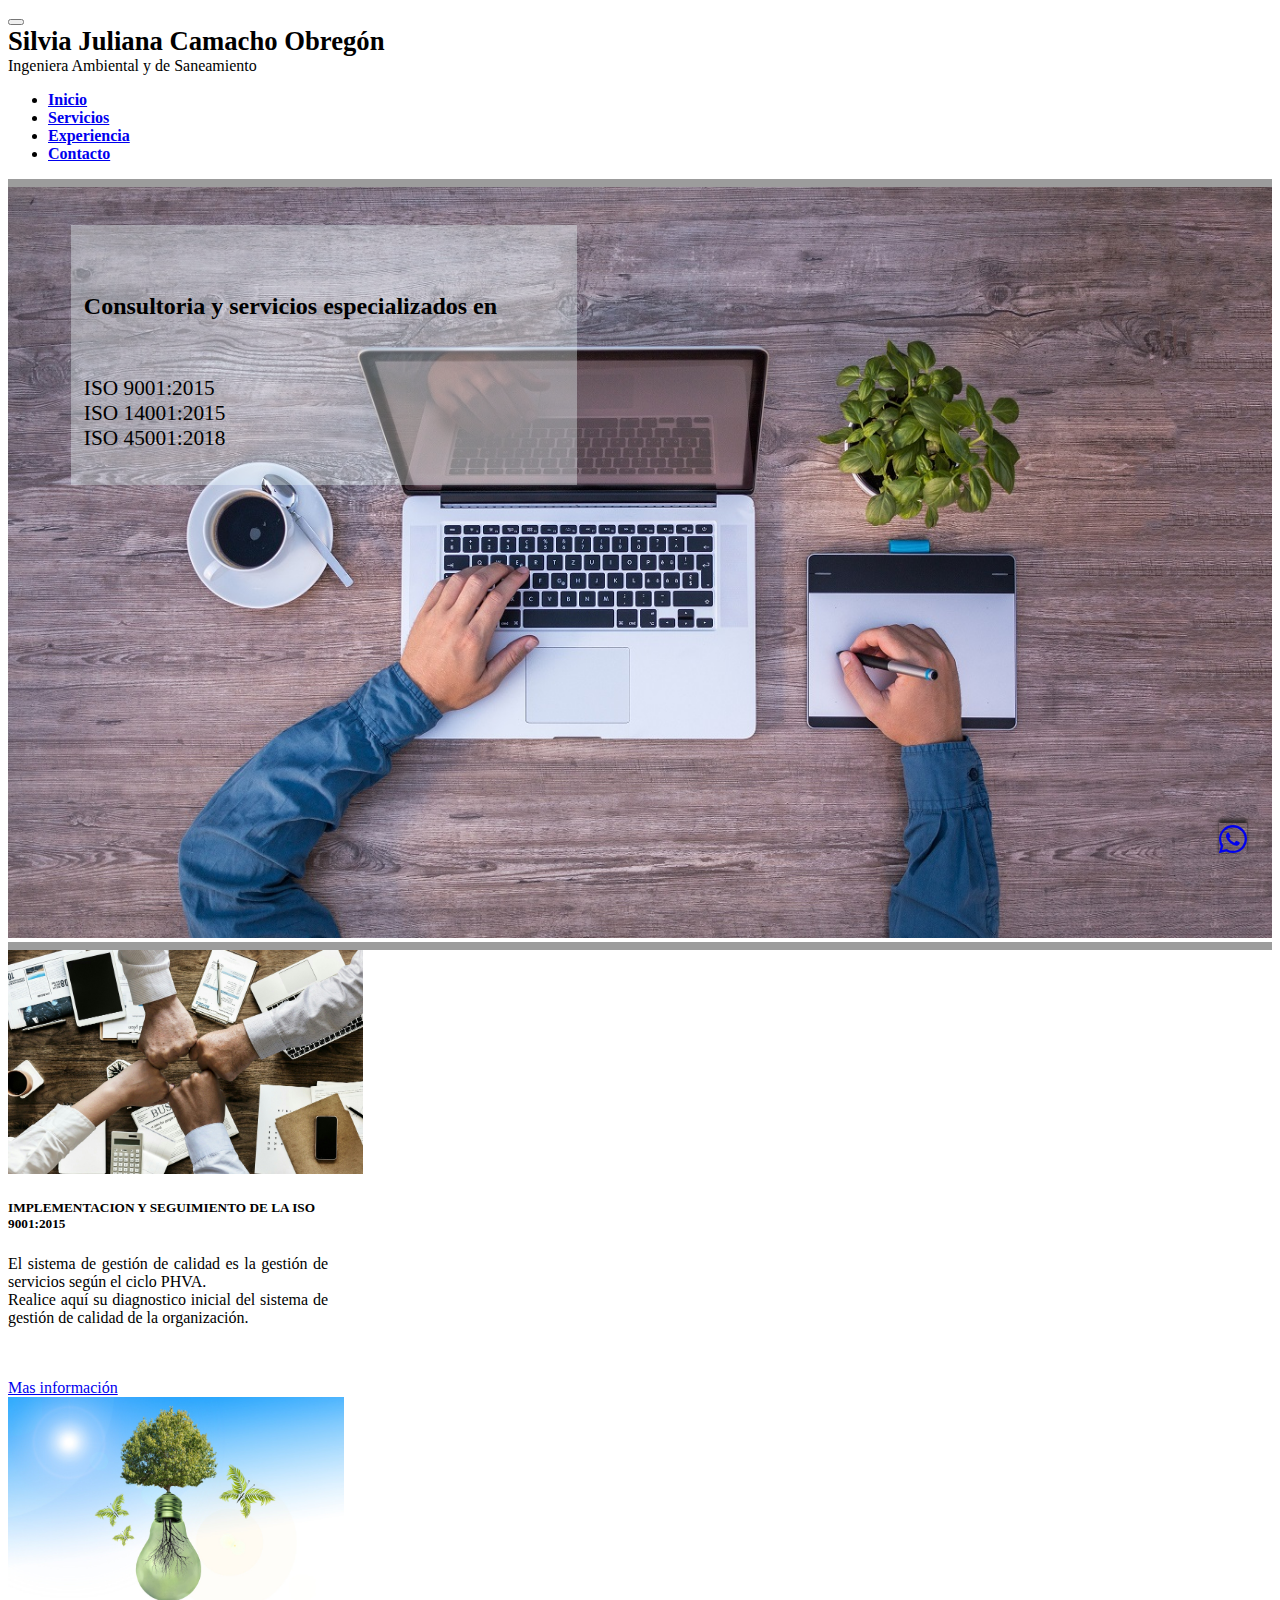
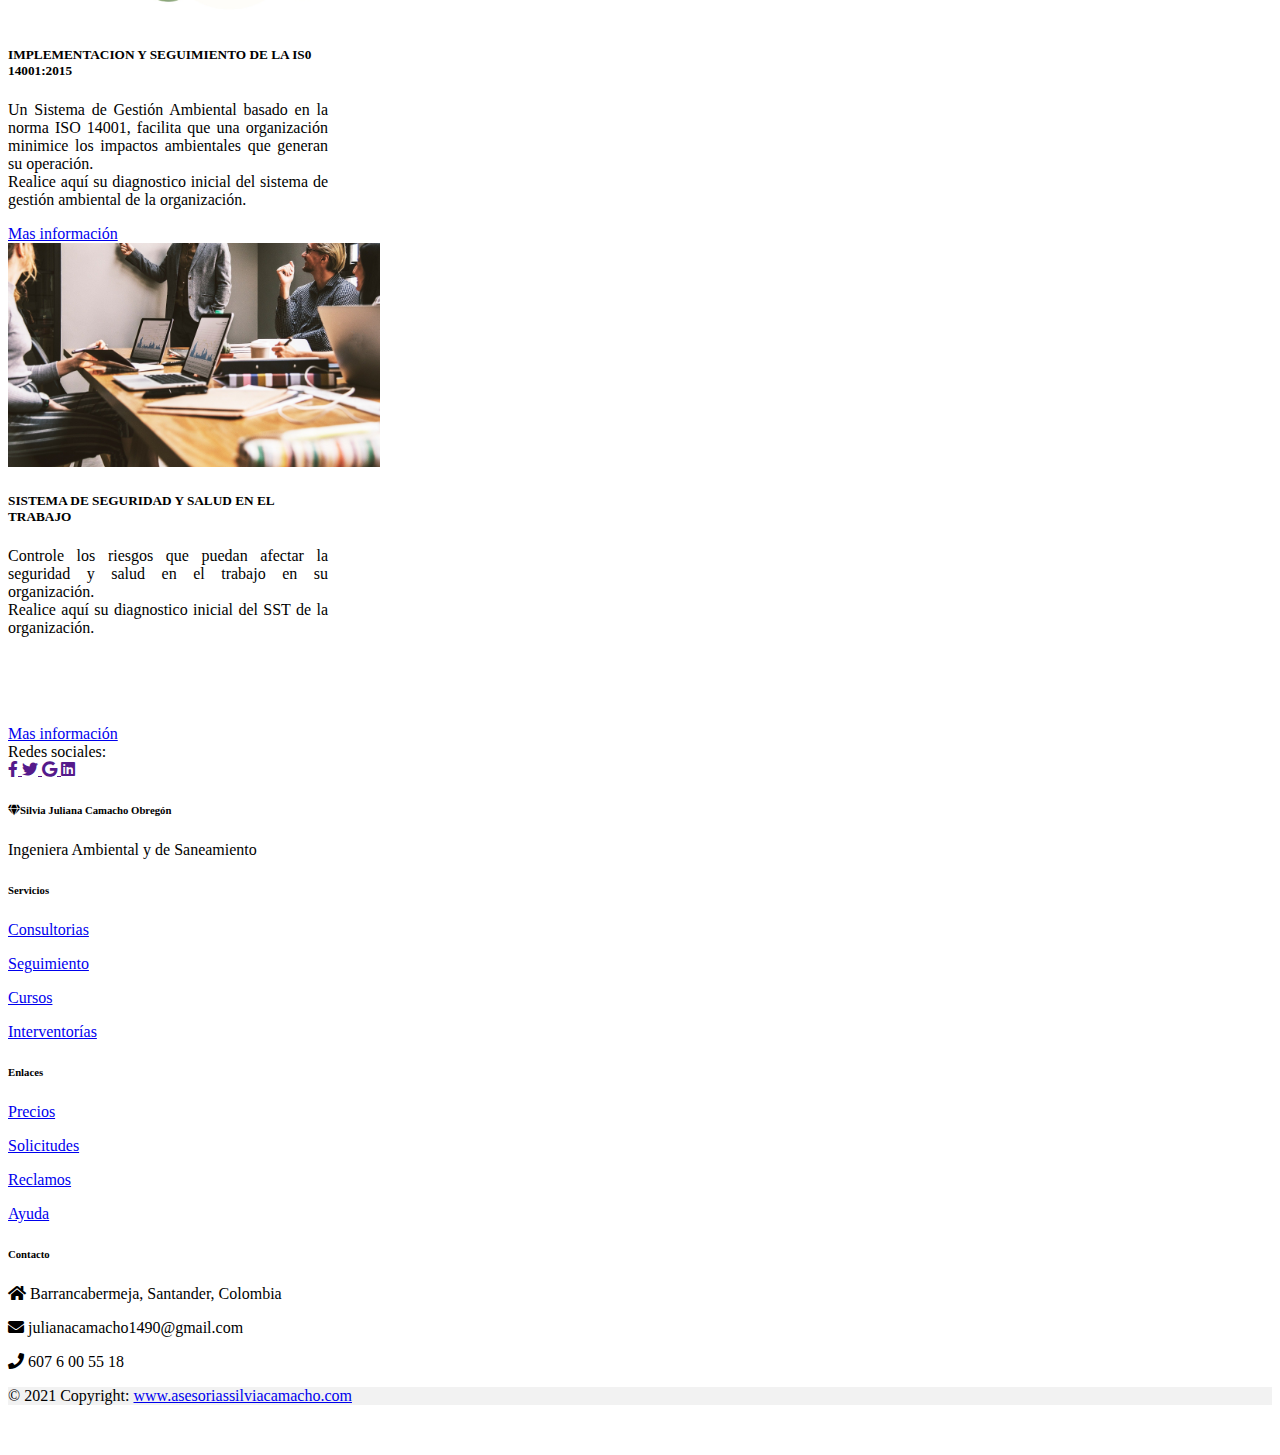
<file: index.html>
<!doctype html>
<html lang="es">
  <head>
    <!-- Required meta tags -->
    <meta charset="utf-8">
    <meta name="viewport" content="width=device-width, initial-scale=1">
    <title>Silvia Juliana Camacho Obregón</title>

    <!-- Bootstrap CSS -->
    <link href="https://cdn.jsdelivr.net/npm/bootstrap@5.1.3/dist/css/bootstrap.min.css" rel="stylesheet" integrity="sha384-1BmE4kWBq78iYhFldvKuhfTAU6auU8tT94WrHftjDbrCEXSU1oBoqyl2QvZ6jIW3" crossorigin="anonymous">


    <link rel="stylesheet" href="css/index.css">
    <link href="fontawesome-free-5.15.4-web/css/all.css" rel="stylesheet">
  </head>
  <body>
    <!------------------------------------------------------------------------->
    <!------------------------------------------------------------------------->
    <!------------------------------  NAV BAR  -------------------------------->
    <!------------------------------------------------------------------------->
    <!------------------------------------------------------------------------->

    <nav class="main_nav navbar navbar-expand-lg navbar-light mb-3">
      <div class="container-fluid">
        <button class="navbar-toggler my-3 ml-5" type="button" data-bs-toggle="collapse" data-bs-target="#navbarSupportedContent" aria-controls="navbarSupportedContent" aria-expanded="false" aria-label="Toggle navigation">
          <span class="navbar-toggler-icon"></span>
        </button>
        <div class="nav_name">
          <span class="span_name">Silvia Juliana Camacho Obregón</span>
          <br>
          <span class="span_job">Ingeniera Ambiental y de Saneamiento</span>
        </div>
        <div class="collapse me-auto navbar-collapse justify-content-end" id="navbarSupportedContent">
          <ul class="navbar-nav mb-2 mb-lg-0">
            <li class="nav-item">
              <a class="nav-link  active" href="#">Inicio</a>
            </li>
            <li class="nav-item">
              <a class="nav-link" href="views/services.html">Servicios</a>
            </li>
            <li class="nav-item">
              <a class="nav-link" href="views/profile.html">Experiencia</a>
            </li>
            <li class="nav-item">
              <a class="nav-link" href="views/contact.html">Contacto</a>
            </li>
          </ul>
        </div>
      </div>
    </nav>

    <!------------------------------------------------------------------------->
    <!------------------------------------------------------------------------->
    <!--------------------------- END NAV BAR  -------------------------------->
    <!------------------------------------------------------------------------->
    <!------------------------------------------------------------------------->

    <div class="bar_1"></div>

    <!------------------------------------------------------------------------->
    <!------------------------------------------------------------------------->
    <!-----------------------------  MAIN CARD  ------------------------------->
    <!------------------------------------------------------------------------->
    <!------------------------------------------------------------------------->


    <div class="div_image">
      <img src="img/13.jpg" alt="First slide">
      <div class="img_desc rounded">        
        <h6>
          Consultoria y servicios especializados en
        </h6>
        <p>
          ISO 9001:2015
          <br>
          ISO 14001:2015
          <br>
          ISO 45001:2018
       </p>
      </div>
  </div>


    <!------------------------------------------------------------------------->
    <!------------------------------------------------------------------------->
    <!---------------------------  END MAIN CARD ------------------------------>
    <!------------------------------------------------------------------------->
    <!------------------------------------------------------------------------->

    <div class="bar_1"></div>

    <!------------------------------------------------------------------------->
    <!------------------------------------------------------------------------->
    <!---------------------------------  CARDS  ------------------------------->
    <!------------------------------------------------------------------------->
    <!------------------------------------------------------------------------->

    <div class="container mt-5 mb-4 services-card">
        <div class="row">
          <div class="col d-flex justify-content-center">
            <div class="card_item card mb-4" style="width: 20rem;">
                <img src="img/4.jpg" class="card-img-top" alt="...">
                <div class="card-body">
                  <h5 class="card-title">IMPLEMENTACION Y SEGUIMIENTO DE LA ISO 9001:2015</h5>
                  <p class="card-text">
                    El sistema de gestión de calidad es la gestión de servicios según el ciclo PHVA.  
                    <br>
                    Realice aquí su diagnostico inicial del sistema de gestión de calidad de la organización.
                    <br>
                    <br>
                    <br>
                  </p>
                  <a href="views/services.html#content-1" class="btn btn-primary">Mas información</a>
                </div>
              </div>
          </div>
          <div class="col d-flex justify-content-center">
            <div class="card_item card mb-4" style="width: 20rem;">
                <img src="img/5.jpg" class="card-img-top" alt="...">
                <div class="card-body">
                  <h5 class="card-title">IMPLEMENTACION Y SEGUIMIENTO DE LA IS0 14001:2015  </h5>
                  <p class="card-text">
                    Un Sistema de Gestión Ambiental basado en la norma ISO 14001, facilita que una organización minimice los impactos ambientales que generan su operación.
                  <br>
                  Realice aquí su diagnostico inicial del sistema de gestión ambiental de la organización.
                  <br>
                  </p>
                  <a href="views/services.html#content-2" class="btn btn-primary">Mas información</a>
                </div>
              </div>
          </div>
          <div class="col d-flex justify-content-center">
            <div class="card_item card mb-4" style="width: 20rem;">
                <img src="img/2.jpg" class="card-img-top" alt="...">
                <div class="card-body">
                  <h5 class="card-title">SISTEMA DE SEGURIDAD Y SALUD EN EL TRABAJO</h5>
                  <p class="card-text">
                    Controle los riesgos que puedan afectar la seguridad y salud en el trabajo en su organización.
                  <br>
                  Realice aquí su diagnostico inicial del SST de la organización.
                  <br>
                  <br>
                  <br>
                  <br>
                  <br>
                  </p>
                  <a href="views/services.html#content-3" class="btn btn-primary">Mas información</a>
                </div>
              </div>
          </div>
        </div>
      </div>

    <!------------------------------------------------------------------------->
    <!------------------------------------------------------------------------->
    <!-----------------------------  END CARDS  ------------------------------->
    <!------------------------------------------------------------------------->
    <!------------------------------------------------------------------------->

    <!------------------------------------------------------------------------->
    <!------------------------------------------------------------------------->
    <!--------------------------------  FOOTER  ------------------------------->
    <!------------------------------------------------------------------------->
    <!------------------------------------------------------------------------->

    <!-- Footer -->
<footer class="text-center text-lg-start bg-light text-muted">
    <!-- Section: Social media -->
    <section
      class="d-flex justify-content-center justify-content-lg-between p-4 border-bottom"
    >
      <!-- Left -->
      <div class="me-5 d-none d-lg-block">
        <span>Redes sociales:</span>
      </div>
      <!-- Left -->
  
      <!-- Right -->
      <div>
        <a href="" class="me-4 text-reset">
          <i class="fab fa-facebook-f"></i>
        </a>
        <a href="" class="me-4 text-reset">
          <i class="fab fa-twitter"></i>
        </a>
        <a href="" class="me-4 text-reset">
          <i class="fab fa-google"></i>
        </a>
        <a href="" class="me-4 text-reset">
          <i class="fab fa-linkedin"></i>
        </a>
      </div>
      <!-- Right -->
    </section>
    <!-- Section: Social media -->
  
    <!-- Section: Links  -->
    <section class="">
      <div class="container text-center text-md-start mt-5">
        <!-- Grid row -->
        <div class="row mt-3">
          <!-- Grid column -->
          <div class="col-md-3 col-lg-4 col-xl-3 mx-auto mb-4">
            <!-- Content -->
            <h6 class="text-uppercase fw-bold mb-4">
              <i class="fas fa-gem me-3"></i>Silvia Juliana Camacho Obregón
            </h6>
            <p>
              Ingeniera Ambiental y de Saneamiento
            </p>
          </div>
          <!-- Grid column -->
  
          <!-- Grid column -->
          <div class="col-md-2 col-lg-2 col-xl-2 mx-auto mb-4">
            <!-- Links -->
            <h6 class="text-uppercase fw-bold mb-4">
              Servicios
            </h6>
            <p>
              <a href="#!" class="text-reset">Consultorias</a>
            </p>
            <p>
              <a href="#!" class="text-reset">Seguimiento</a>
            </p>
            <p>
              <a href="#!" class="text-reset">Cursos</a>
            </p>
            <p>
              <a href="#!" class="text-reset">Interventorías</a>
            </p>
          </div>
          <!-- Grid column -->
  
          <!-- Grid column -->
          <div class="col-md-3 col-lg-2 col-xl-2 mx-auto mb-4">
            <!-- Links -->
            <h6 class="text-uppercase fw-bold mb-4">
              Enlaces
            </h6>
            <p>
              <a href="#!" class="text-reset">Precios</a>
            </p>
            <p>
              <a href="#!" class="text-reset">Solicitudes</a>
            </p>
            <p>
              <a href="#!" class="text-reset">Reclamos</a>
            </p>
            <p>
              <a href="#!" class="text-reset">Ayuda</a>
            </p>
          </div>
          <!-- Grid column -->
  
          <!-- Grid column -->
          <div class="col-md-4 col-lg-3 col-xl-3 mx-auto mb-md-0 mb-4">
            <!-- Links -->
            <h6 class="text-uppercase fw-bold mb-4">
              Contacto
            </h6>
            <p><i class="fas fa-home me-3"></i> Barrancabermeja, Santander, Colombia</p>
            <p>
              <i class="fas fa-envelope me-3"></i>
              julianacamacho1490@gmail.com
            </p>
            <p><i class="fas fa-phone me-3"></i> 607 6 00 55 18</p>
          </div>
          <!-- Grid column -->
        </div>
        <!-- Grid row -->
      </div>
    </section>
    <!-- Section: Links  -->
  
    <!-- Copyright -->
    <div class="text-center p-4" style="background-color: rgba(0, 0, 0, 0.05);">
      © 2021 Copyright:
      <a class="text-reset fw-bold" href="https://mdbootstrap.com/">www.asesoriassilviacamacho.com</a>
    </div>
    <!-- Copyright -->
  </footer>
  <!-- Footer -->

    <!------------------------------------------------------------------------->
    <!------------------------------------------------------------------------->
    <!----------------------------- END FOOTER  ------------------------------->
    <!------------------------------------------------------------------------->
    <!------------------------------------------------------------------------->

    <!-- Optional JavaScript; choose one of the two! -->

    <!-- Option 1: Bootstrap Bundle with Popper -->
    <script src="https://cdn.jsdelivr.net/npm/bootstrap@5.1.3/dist/js/bootstrap.bundle.min.js" integrity="sha384-ka7Sk0Gln4gmtz2MlQnikT1wXgYsOg+OMhuP+IlRH9sENBO0LRn5q+8nbTov4+1p" crossorigin="anonymous"></script>

    <!-- Option 2: Separate Popper and Bootstrap JS -->
    <!--
    <script src="https://cdn.jsdelivr.net/npm/@popperjs/core@2.10.2/dist/umd/popper.min.js" integrity="sha384-7+zCNj/IqJ95wo16oMtfsKbZ9ccEh31eOz1HGyDuCQ6wgnyJNSYdrPa03rtR1zdB" crossorigin="anonymous"></script>
    <script src="https://cdn.jsdelivr.net/npm/bootstrap@5.1.3/dist/js/bootstrap.min.js" integrity="sha384-QJHtvGhmr9XOIpI6YVutG+2QOK9T+ZnN4kzFN1RtK3zEFEIsxhlmWl5/YESvpZ13" crossorigin="anonymous"></script>
    -->

    <div class="whatsapp">
      <a href="https://api.whatsapp.com/send?phone=573197208628" target="_blank" class="btn btn-success rounded-circle">
        <i class="fab fa-2x fa-whatsapp"></i>
      </a>
    </div>

  </body>
</html>
</file>
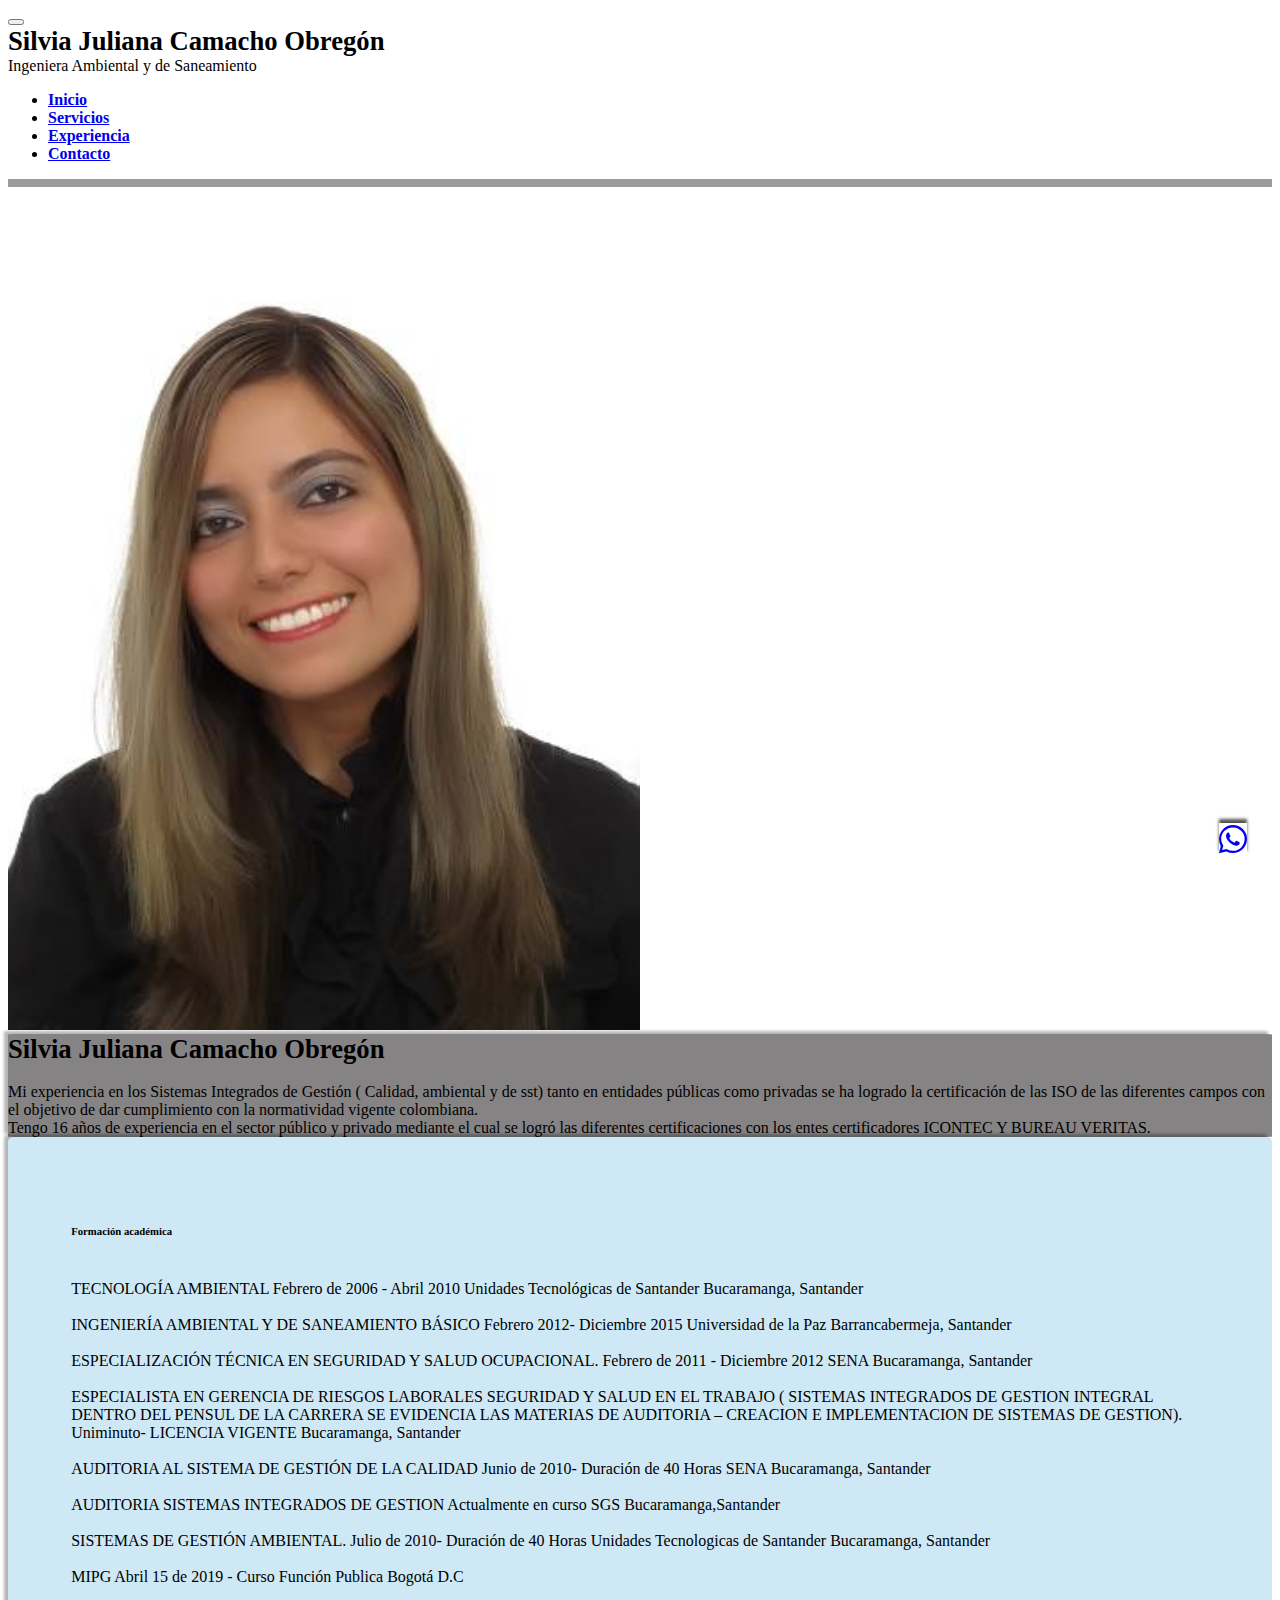
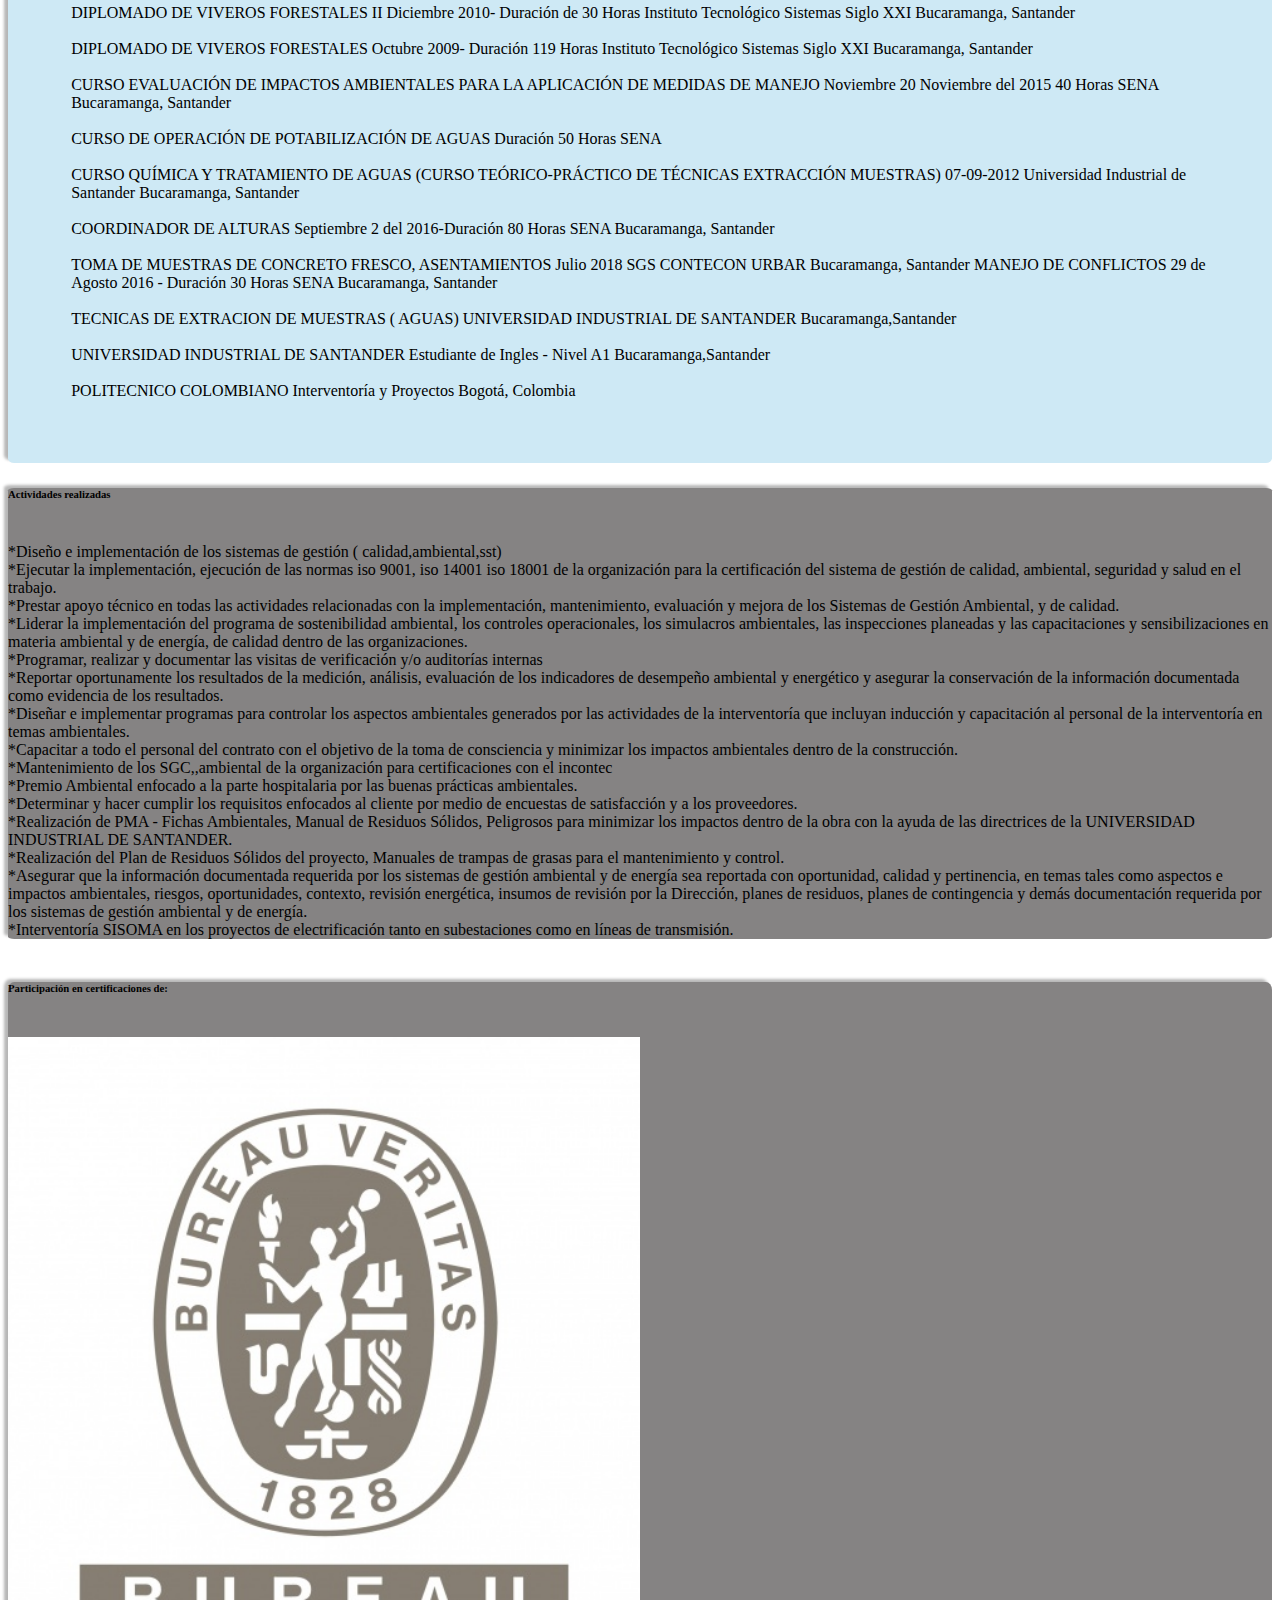
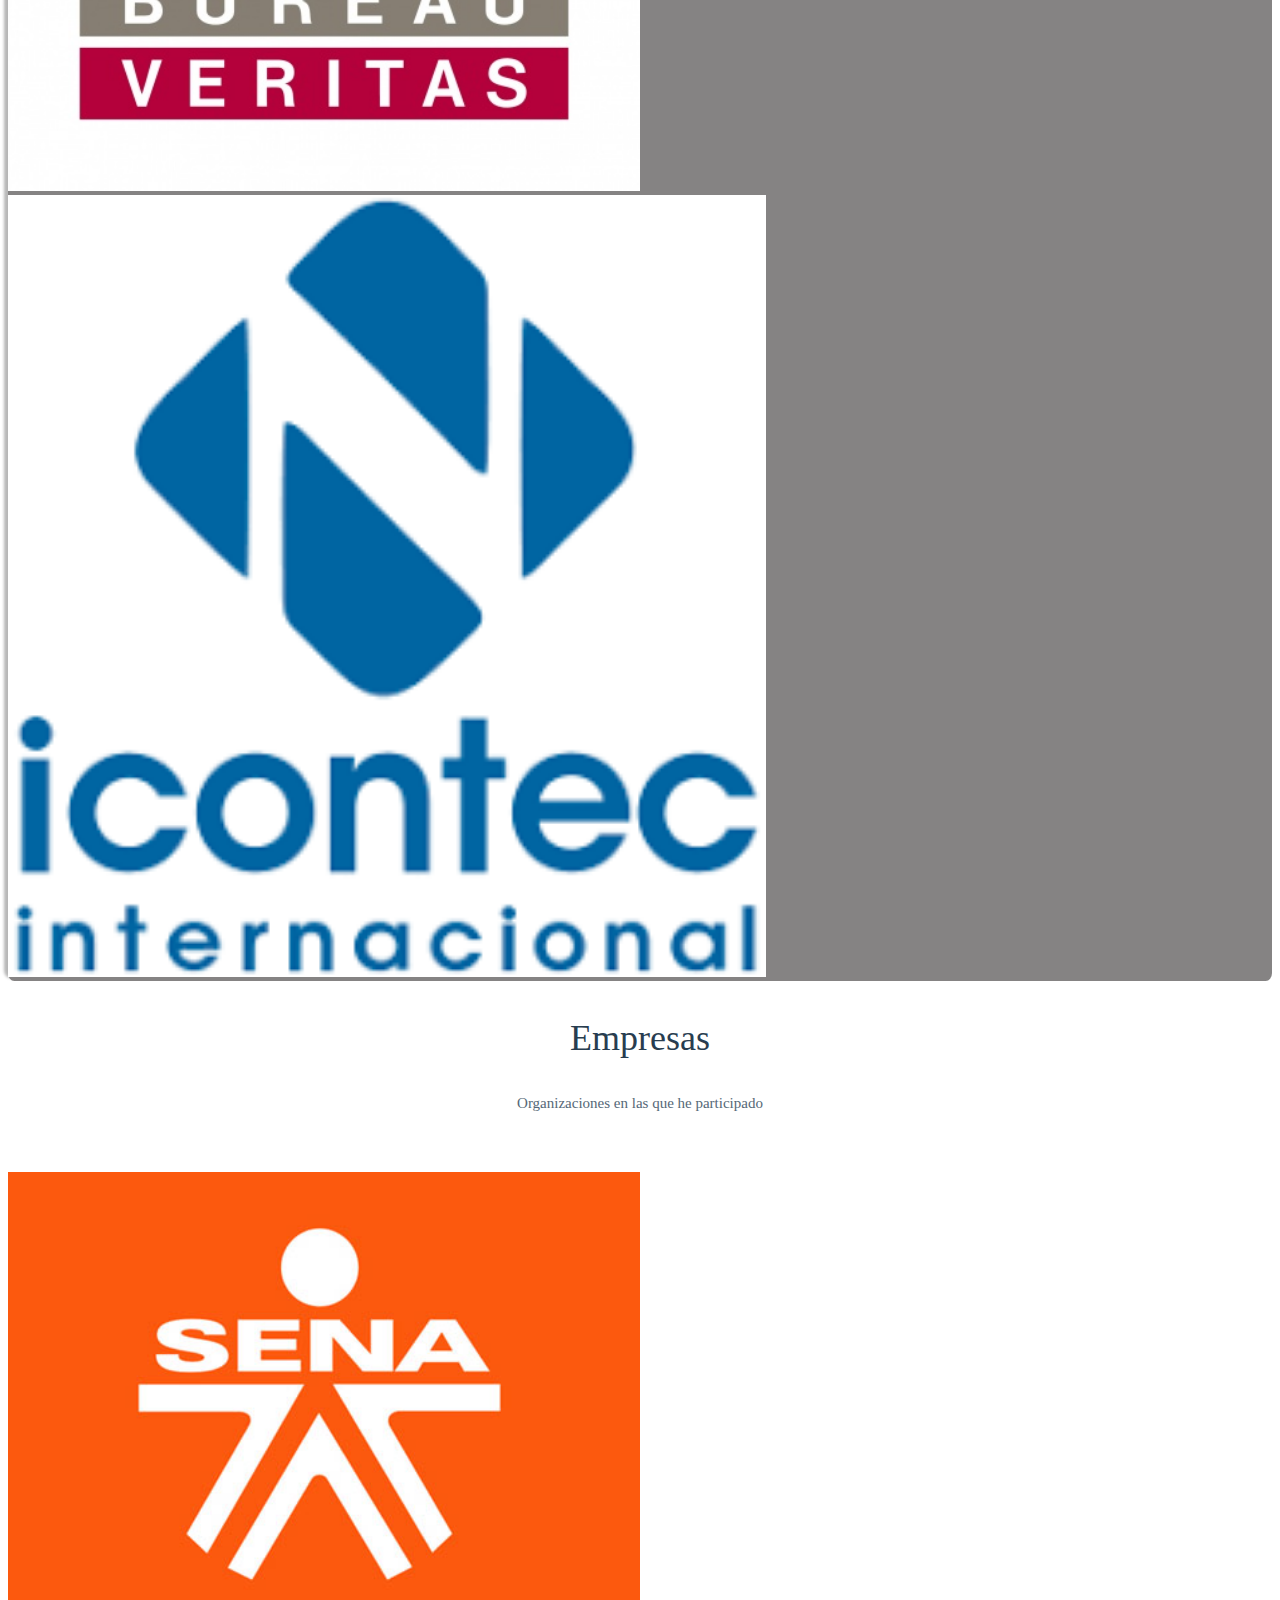
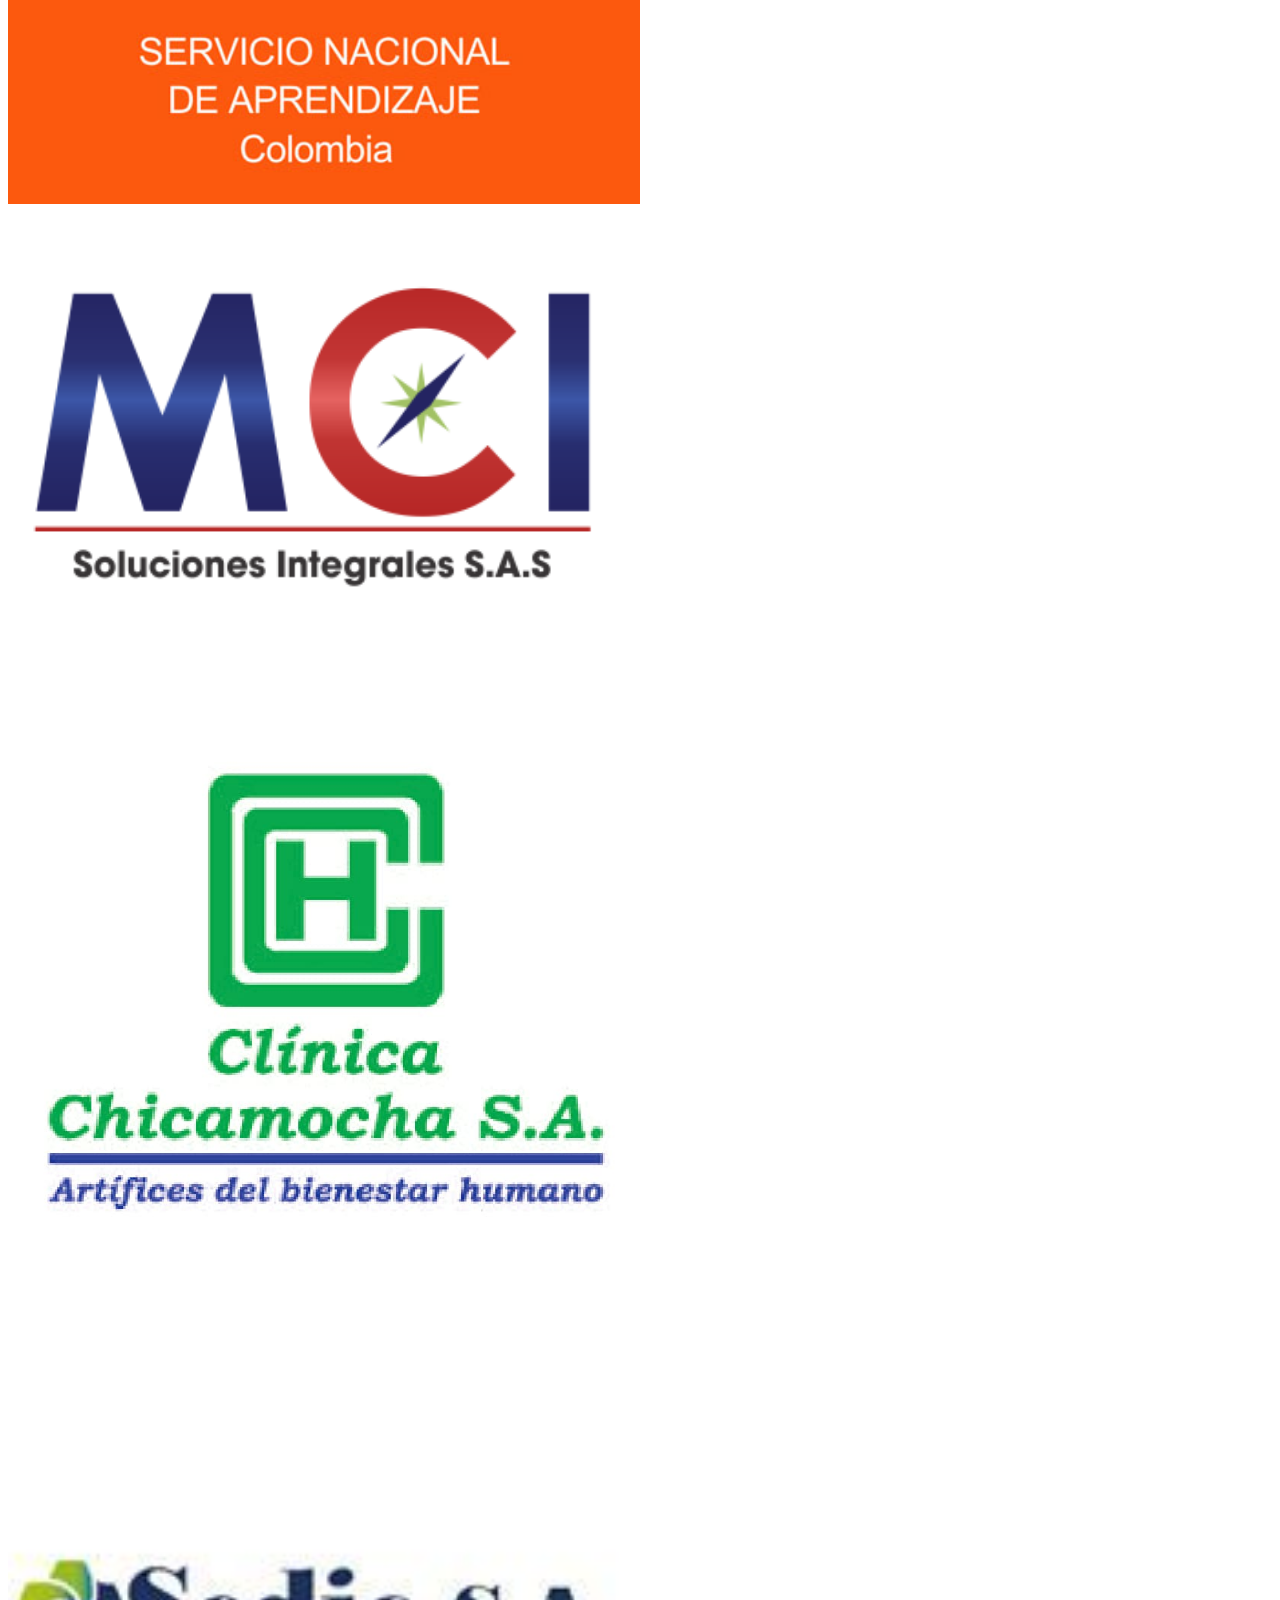
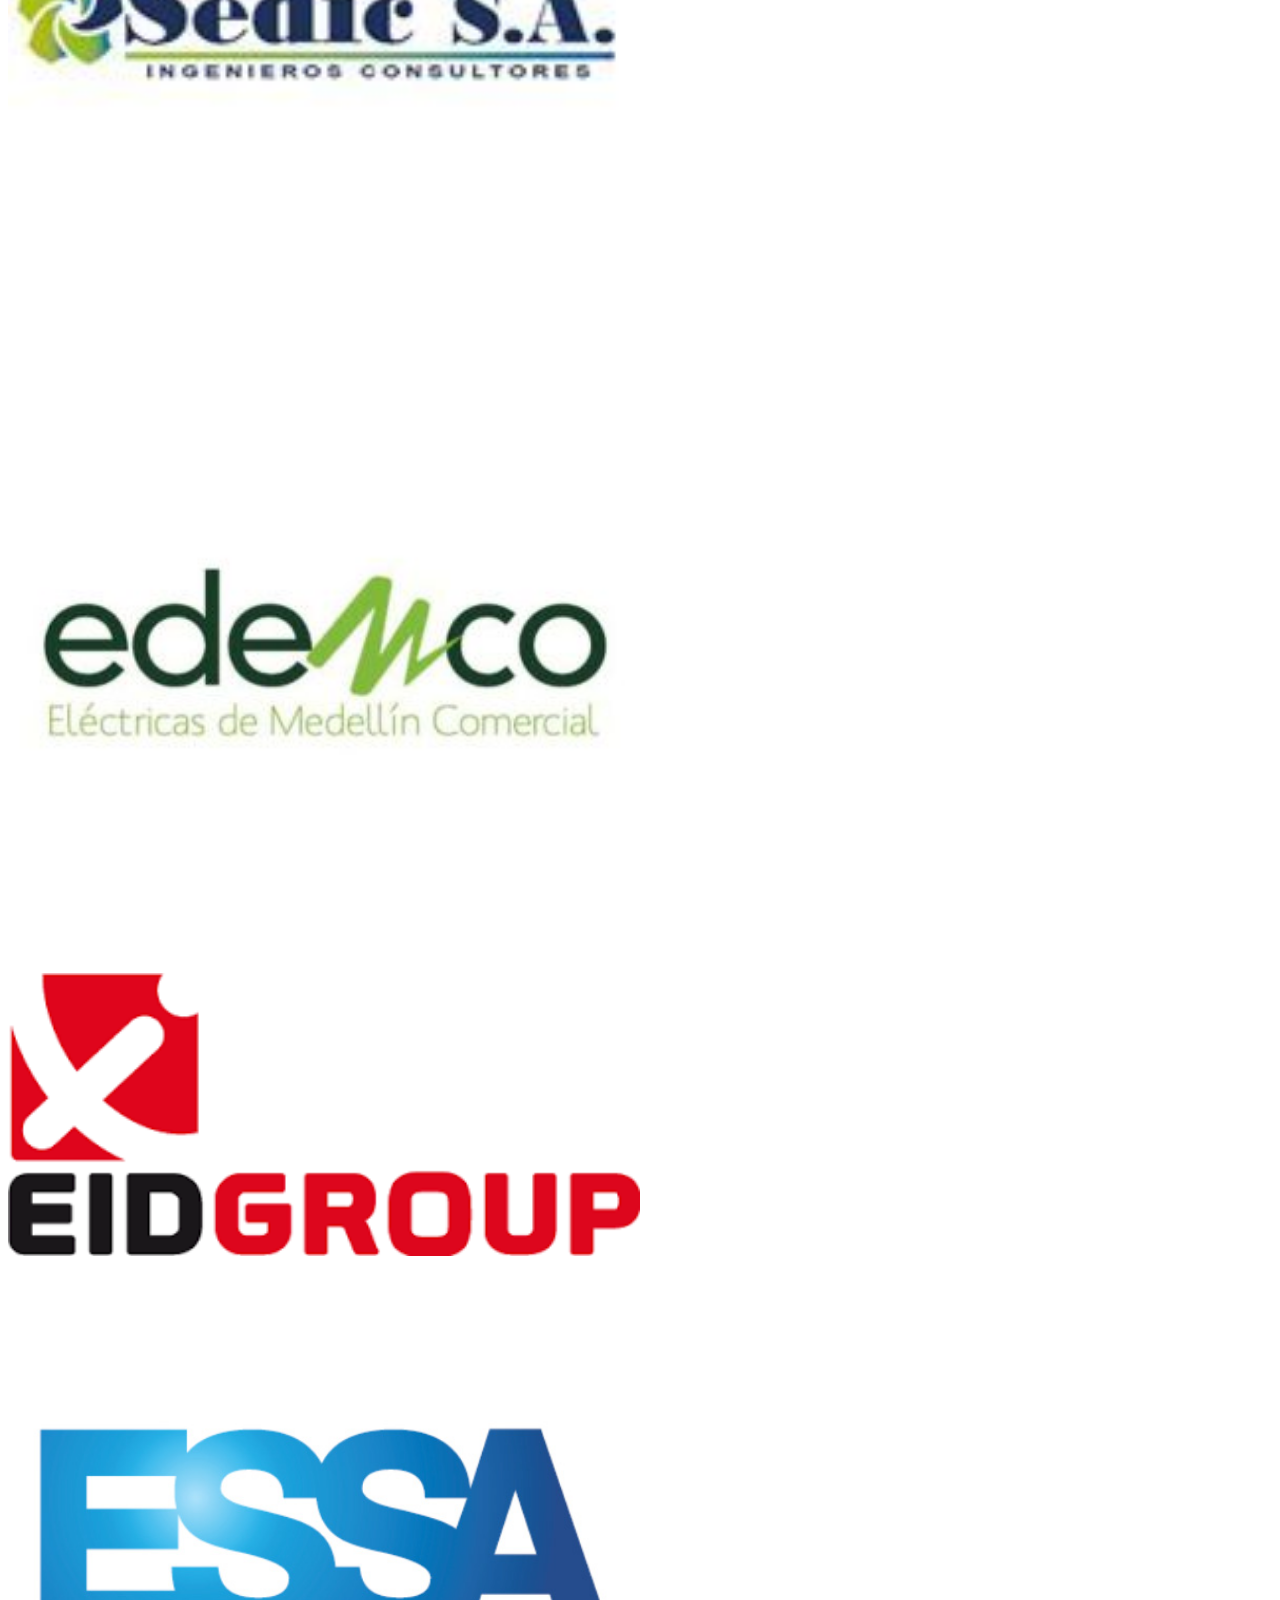
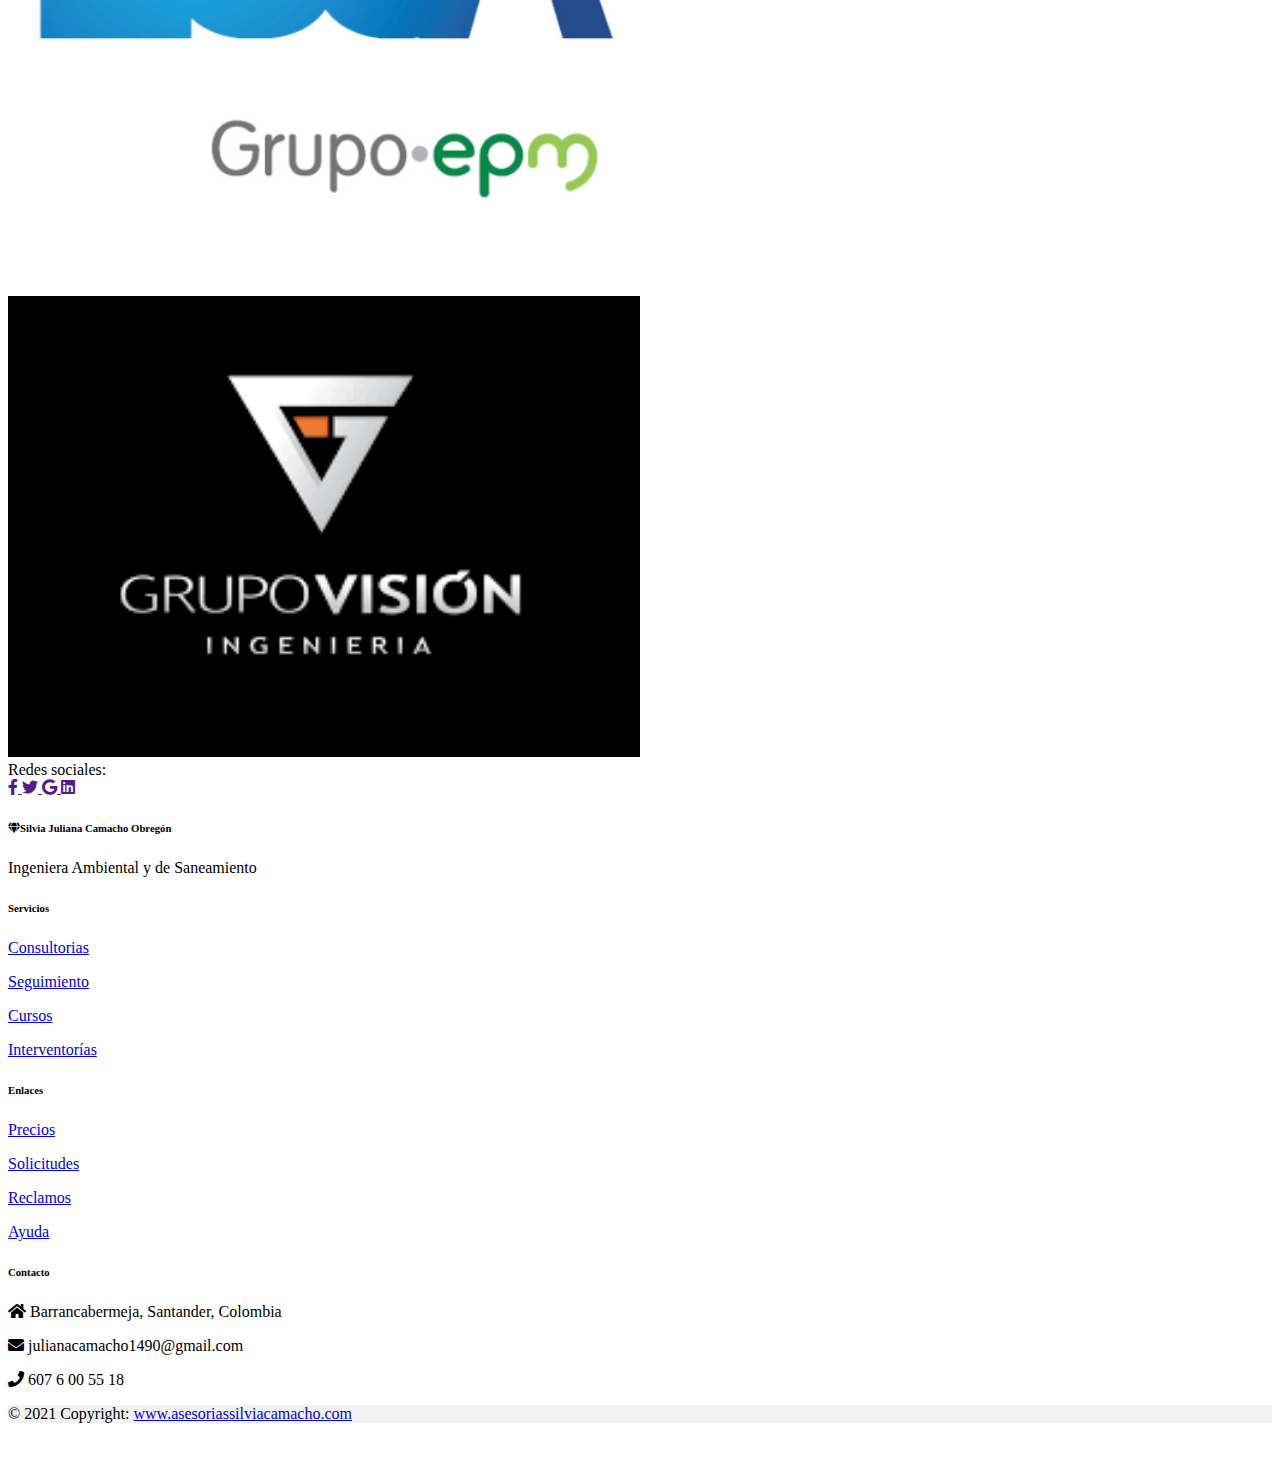
<file: views/profile.html>
<!doctype html>
<html lang="es">
  <head>
    <!-- Required meta tags -->
    <meta charset="utf-8">
    <meta name="viewport" content="width=device-width, initial-scale=1">
    <title>Silvia Juliana Camacho Obregón</title>

    <!-- Bootstrap CSS -->
    <link href="https://cdn.jsdelivr.net/npm/bootstrap@5.1.3/dist/css/bootstrap.min.css" rel="stylesheet" integrity="sha384-1BmE4kWBq78iYhFldvKuhfTAU6auU8tT94WrHftjDbrCEXSU1oBoqyl2QvZ6jIW3" crossorigin="anonymous">


    <link rel="stylesheet" href="../css/profile.css">
    <link href="../fontawesome-free-5.15.4-web/css/all.css" rel="stylesheet">

  </head>
  <body>
    <!------------------------------------------------------------------------->
    <!------------------------------------------------------------------------->
    <!------------------------------  NAV BAR  -------------------------------->
    <!------------------------------------------------------------------------->
    <!------------------------------------------------------------------------->

    <nav class="main_nav navbar navbar-expand-lg navbar-light mb-3">
      <div class="container-fluid">
        <button class="navbar-toggler my-3 ml-5" type="button" data-bs-toggle="collapse" data-bs-target="#navbarSupportedContent" aria-controls="navbarSupportedContent" aria-expanded="false" aria-label="Toggle navigation">
          <span class="navbar-toggler-icon"></span>
        </button>
        <div class="nav_name">
          <span class="span_name">Silvia Juliana Camacho Obregón</span>
          <br>
          <span class="span_job">Ingeniera Ambiental y de Saneamiento</span>
        </div>
        <div class="collapse me-auto navbar-collapse justify-content-end" id="navbarSupportedContent">
          <ul class="navbar-nav mb-2 mb-lg-0">
            <li class="nav-item">
              <a class="nav-link" href="../index.html">Inicio</a>
            </li>
            <li class="nav-item">
              <a class="nav-link" href="services.html">Servicios</a>
            </li>
            <li class="nav-item">
              <a class="nav-link  active" href="#">Experiencia</a>
            </li>
            <li class="nav-item">
              <a class="nav-link" href="contact.html">Contacto</a>
            </li>
          </ul>
        </div>
      </div>
    </nav>

    <!------------------------------------------------------------------------->
    <!------------------------------------------------------------------------->
    <!--------------------------- END NAV BAR  -------------------------------->
    <!------------------------------------------------------------------------->
    <!------------------------------------------------------------------------->

    <div class="bar_1"></div>


    <div class="container mt-5">
        <div class="row">
            <div class="col-lg-4 col-sm-12">
                <div class=" d-flex justify-content-center my-3">
                    <img src="../img/silvia.jpg" alt="">
                </div>
            </div>
            <div class="col-lg-8 col-sm-12">
                <div class="exp-desc p-5">
                    <span class="span_name">Silvia Juliana Camacho Obregón</span>
                    <br><br>
                    Mi experiencia en los Sistemas Integrados de Gestión ( Calidad, ambiental y de sst) tanto en entidades públicas como privadas se ha logrado la certificación de las ISO de las diferentes campos con el objetivo de dar cumplimiento con la normatividad vigente colombiana. 
                    <br>
                    Tengo 16 años de experiencia en el sector público y privado mediante el cual se logró las diferentes certificaciones con los entes certificadores ICONTEC Y BUREAU VERITAS. 
                    <br>
                </div>           
            </div>
        </div>
        <div class="row mt-3">
            <div class="col-lg-4 col-sm-12">
               <div class="prof-desc">
                <h6 class="card-title mb-3 mt-3">Formación académica</h6>
                <br>
                TECNOLOGÍA AMBIENTAL
                Febrero de 2006 - Abril 2010 Unidades Tecnológicas de Santander Bucaramanga, Santander
                <br><br>
                INGENIERÍA AMBIENTAL Y DE SANEAMIENTO BÁSICO
                Febrero 2012- Diciembre 2015 Universidad de la Paz Barrancabermeja, Santander
                <br><br>
                ESPECIALIZACIÓN TÉCNICA EN SEGURIDAD Y SALUD OCUPACIONAL.
                Febrero de 2011 - Diciembre 2012 SENA
                Bucaramanga, Santander
                <br><br>
                ESPECIALISTA EN GERENCIA DE RIESGOS LABORALES SEGURIDAD Y SALUD EN EL TRABAJO ( SISTEMAS INTEGRADOS DE GESTION INTEGRAL DENTRO DEL PENSUL DE LA CARRERA SE EVIDENCIA LAS MATERIAS DE AUDITORIA – CREACION E IMPLEMENTACION DE SISTEMAS DE GESTION).
                Uniminuto- LICENCIA VIGENTE
                Bucaramanga, Santander
                <br><br>
                AUDITORIA AL SISTEMA DE GESTIÓN DE LA CALIDAD
                Junio de 2010- Duración de 40 Horas SENA
                Bucaramanga, Santander
                <br><br>
                AUDITORIA SISTEMAS INTEGRADOS DE GESTION
                Actualmente en curso SGS
                Bucaramanga,Santander
                <br><br>
                SISTEMAS DE GESTIÓN AMBIENTAL.
                Julio de 2010- Duración de 40 Horas Unidades Tecnologicas de Santander Bucaramanga, Santander
                <br><br>
                MIPG
                Abril 15 de 2019 - Curso Función Publica
                Bogotá D.C
                <br><br>
                DIPLOMADO DE VIVEROS FORESTALES II
                Diciembre 2010- Duración de 30 Horas Instituto Tecnológico Sistemas Siglo XXI Bucaramanga, Santander
                <br><br>
                DIPLOMADO DE VIVEROS FORESTALES
                Octubre 2009- Duración 119 Horas Instituto Tecnológico Sistemas Siglo XXI Bucaramanga, Santander
                <br><br>
                CURSO EVALUACIÓN DE IMPACTOS AMBIENTALES PARA LA APLICACIÓN DE MEDIDAS DE MANEJO
                Noviembre 20 Noviembre del 2015 40 Horas SENA
                Bucaramanga, Santander
                <br><br>
                CURSO DE OPERACIÓN DE POTABILIZACIÓN DE AGUAS
                Duración 50 Horas SENA
                <br><br>
                CURSO QUÍMICA Y TRATAMIENTO DE AGUAS (CURSO TEÓRICO-PRÁCTICO DE TÉCNICAS EXTRACCIÓN MUESTRAS)
                07-09-2012
                Universidad Industrial de Santander Bucaramanga, Santander
                <br><br>
                COORDINADOR DE ALTURAS
                Septiembre 2 del 2016-Duración 80 Horas SENA
                Bucaramanga, Santander
                <br><br>
                TOMA DE MUESTRAS DE CONCRETO FRESCO, ASENTAMIENTOS
                Julio 2018
                SGS CONTECON URBAR
                Bucaramanga, Santander
                MANEJO DE CONFLICTOS
                29 de Agosto 2016 - Duración 30 Horas SENA
                Bucaramanga, Santander
                <br><br>
                TECNICAS DE EXTRACION DE MUESTRAS ( AGUAS)
                UNIVERSIDAD INDUSTRIAL DE SANTANDER
                Bucaramanga,Santander
                <br><br>
                UNIVERSIDAD INDUSTRIAL DE SANTANDER
                Estudiante de Ingles - Nivel A1 Bucaramanga,Santander
                <br><br>
                POLITECNICO COLOMBIANO
                Interventoría y Proyectos Bogotá, Colombia
               </div>
            </div>
            <div class="col-lg-8 col-sm-12">
                <div class="exp-desc p-5 my-3">
                    <h6 class="card-title mb-3 mt-3">Actividades realizadas</h6>
                    <br>
                    *Diseño e implementación de los sistemas de gestión ( calidad,ambiental,sst) 
                    <br>   
                    *Ejecutar la implementación, ejecución de las normas iso 9001, iso 14001 iso 18001 de la organización para la certificación del sistema de gestión de calidad, ambiental, seguridad y salud en el trabajo. 
                    <br>
                    *Prestar apoyo técnico en todas las actividades relacionadas con la implementación, mantenimiento, evaluación y mejora de los Sistemas de Gestión Ambiental, y de calidad. 
                    <br>
                    *Liderar la implementación del programa de sostenibilidad ambiental, los controles operacionales, los simulacros ambientales, las inspecciones planeadas y las capacitaciones y sensibilizaciones en materia ambiental y de energía, de calidad dentro de las organizaciones. 
                    <br>
                    *Programar, realizar y documentar las visitas de verificación y/o auditorías internas 
                    <br>
                    *Reportar oportunamente los resultados de la medición, análisis, evaluación de los indicadores de desempeño ambiental y energético y asegurar la conservación de la información documentada como evidencia de los resultados. 
                    <br>
                    *Diseñar e implementar programas para controlar los aspectos ambientales generados por las actividades de la interventoría que incluyan inducción y capacitación al personal de la interventoría en temas ambientales. 
                    <br>
                    *Capacitar a todo el personal del contrato con el objetivo de la toma de consciencia y minimizar los impactos ambientales dentro de la construcción. 
                    <br>
                    *Mantenimiento de los SGC,,ambiental de la organización para certificaciones con el incontec 
                    <br>
                    *Premio Ambiental enfocado a la parte hospitalaria por las buenas prácticas ambientales. 
                    <br>
                    *Determinar y hacer cumplir los requisitos enfocados al cliente por medio de encuestas de satisfacción y a los proveedores. 
                    <br>
                    *Realización de PMA - Fichas Ambientales, Manual de Residuos Sólidos, Peligrosos para minimizar los impactos dentro de la obra con la ayuda de las directrices de la UNIVERSIDAD INDUSTRIAL DE SANTANDER. 
                    <br>
                    *Realización del Plan de Residuos Sólidos del proyecto, Manuales de trampas de grasas para el mantenimiento y control. 
                    <br>
                    *Asegurar que la información documentada requerida por los sistemas de gestión ambiental y de energía sea reportada con oportunidad, calidad y pertinencia, en temas tales como aspectos e impactos ambientales, riesgos, oportunidades, contexto, revisión energética, insumos de revisión por la Dirección, planes de residuos, planes de contingencia y demás documentación requerida por los sistemas de gestión ambiental y de energía. 
                    <br>
                    *Interventoría SISOMA en los proyectos de electrificación tanto en subestaciones como en líneas de transmisión. 
                </div>
                <br>
                <div class="exp-desc p-5">
                  <h6 class="card-title mb-3 mt-3">Participación en certificaciones de:</h6>
                  <br>
                  <div class="row">
                    <div class="col-6 d-flex justify-content-center">
                      <img class="logo-1" src="../img/17.jpg" alt="">
                    </div>
                    <div class="col-6 d-flex justify-content-center">
                      <img class="logo-2" src="../img/2.png" alt=""> 
                    </div>
                  </div>
              </div>

              <div class="container mb-3 mt-5">
                <div class="section-header">
                    <h3>Empresas</h3>
                    <p>Organizaciones en las que he participado</p>
                </div>
                <div class="row no-gutters clients-wrap clearfix wow fadeInUp" style="visibility: visible; animation-name: fadeInUp;">
                    <div class="col-lg-3 col-md-4 col-xs-6">
                        <div class="client-logo d-flex justify-content-center"> <img src="../img/customers/customer1.jpg" class="img-fluid" alt=""> </div>
                    </div>
                    <div class="col-lg-3 col-md-4 col-xs-6">
                        <div class="client-logo d-flex justify-content-center"> <img src="../img/customers/customer2.png" class="img-fluid" alt=""> </div>
                    </div>
                    <div class="col-lg-3 col-md-4 col-xs-6">
                        <div class="client-logo d-flex justify-content-center"> <img src="../img/customers/customer3.jpg" class="img-fluid" alt=""> </div>
                    </div>
                    <div class="col-lg-3 col-md-4 col-xs-6">
                        <div class="client-logo d-flex justify-content-center"> <img src="../img/customers/customer4.jpg" class="img-fluid" alt=""> </div>
                    </div>
                    <div class="col-lg-3 col-md-4 col-xs-6">
                        <div class="client-logo d-flex justify-content-center"> <img src="../img/customers/customer5.jpg" class="img-fluid" alt=""> </div>
                    </div>
                    <div class="col-lg-3 col-md-4 col-xs-6">
                        <div class="client-logo d-flex justify-content-center"> <img src="../img/customers/customer6.png" class="img-fluid" alt=""> </div>
                    </div>
                    <div class="col-lg-3 col-md-4 col-xs-6">
                        <div class="client-logo d-flex justify-content-center"> <img src="../img/customers/customer7.jpg" class="img-fluid" alt=""> </div>
                    </div>
                    <div class="col-lg-3 col-md-4 col-xs-6">
                        <div class="client-logo d-flex justify-content-center"> <img src="../img/customers/customer8.png" class="img-fluid" alt=""> </div>
                    </div>
                </div>
            </div>
            </div>
        </div>
    </div>
    

    <!------------------------------------------------------------------------->
    <!------------------------------------------------------------------------->
    <!--------------------------------  FOOTER  ------------------------------->
    <!------------------------------------------------------------------------->
    <!------------------------------------------------------------------------->

    <!-- Footer -->
<footer class="text-center text-lg-start bg-light text-muted">
    <!-- Section: Social media -->
    <section
      class="d-flex justify-content-center justify-content-lg-between p-4 border-bottom"
    >
      <!-- Left -->
      <div class="me-5 d-none d-lg-block">
        <span>Redes sociales:</span>
      </div>
      <!-- Left -->
  
      <!-- Right -->
      <div>
        <a href="" class="me-4 text-reset">
          <i class="fab fa-facebook-f"></i>
        </a>
        <a href="" class="me-4 text-reset">
          <i class="fab fa-twitter"></i>
        </a>
        <a href="" class="me-4 text-reset">
          <i class="fab fa-google"></i>
        </a>
        <a href="" class="me-4 text-reset">
          <i class="fab fa-linkedin"></i>
        </a>
      </div>
      <!-- Right -->
    </section>
    <!-- Section: Social media -->
  
    <!-- Section: Links  -->
    <section class="">
      <div class="container text-center text-md-start mt-5">
        <!-- Grid row -->
        <div class="row mt-3">
          <!-- Grid column -->
          <div class="col-md-3 col-lg-4 col-xl-3 mx-auto mb-4">
            <!-- Content -->
            <h6 class="text-uppercase fw-bold mb-4">
              <i class="fas fa-gem me-3"></i>Silvia Juliana Camacho Obregón
            </h6>
            <p>
              Ingeniera Ambiental y de Saneamiento
            </p>
          </div>
          <!-- Grid column -->
  
          <!-- Grid column -->
          <div class="col-md-2 col-lg-2 col-xl-2 mx-auto mb-4">
            <!-- Links -->
            <h6 class="text-uppercase fw-bold mb-4">
              Servicios
            </h6>
            <p>
              <a href="#!" class="text-reset">Consultorias</a>
            </p>
            <p>
              <a href="#!" class="text-reset">Seguimiento</a>
            </p>
            <p>
              <a href="#!" class="text-reset">Cursos</a>
            </p>
            <p>
              <a href="#!" class="text-reset">Interventorías</a>
            </p>
          </div>
          <!-- Grid column -->
  
          <!-- Grid column -->
          <div class="col-md-3 col-lg-2 col-xl-2 mx-auto mb-4">
            <!-- Links -->
            <h6 class="text-uppercase fw-bold mb-4">
              Enlaces
            </h6>
            <p>
              <a href="#!" class="text-reset">Precios</a>
            </p>
            <p>
              <a href="#!" class="text-reset">Solicitudes</a>
            </p>
            <p>
              <a href="#!" class="text-reset">Reclamos</a>
            </p>
            <p>
              <a href="#!" class="text-reset">Ayuda</a>
            </p>
          </div>
          <!-- Grid column -->
  
          <!-- Grid column -->
          <div class="col-md-4 col-lg-3 col-xl-3 mx-auto mb-md-0 mb-4">
            <!-- Links -->
            <h6 class="text-uppercase fw-bold mb-4">
              Contacto
            </h6>
            <p><i class="fas fa-home me-3"></i> Barrancabermeja, Santander, Colombia</p>
            <p>
              <i class="fas fa-envelope me-3"></i>
              julianacamacho1490@gmail.com
            </p>
            <p><i class="fas fa-phone me-3"></i> 607 6 00 55 18</p>
          </div>
          <!-- Grid column -->
        </div>
        <!-- Grid row -->
      </div>
    </section>
    <!-- Section: Links  -->
  
    <!-- Copyright -->
    <div class="text-center p-4" style="background-color: rgba(0, 0, 0, 0.05);">
      © 2021 Copyright:
      <a class="text-reset fw-bold" href="https://mdbootstrap.com/">www.asesoriassilviacamacho.com</a>
    </div>
    <!-- Copyright -->
  </footer>
  <!-- Footer -->

    <!------------------------------------------------------------------------->
    <!------------------------------------------------------------------------->
    <!----------------------------- END FOOTER  ------------------------------->
    <!------------------------------------------------------------------------->
    <!------------------------------------------------------------------------->

    <!-- Optional JavaScript; choose one of the two! -->

    <!-- Option 1: Bootstrap Bundle with Popper -->
    <script src="https://cdn.jsdelivr.net/npm/bootstrap@5.1.3/dist/js/bootstrap.bundle.min.js" integrity="sha384-ka7Sk0Gln4gmtz2MlQnikT1wXgYsOg+OMhuP+IlRH9sENBO0LRn5q+8nbTov4+1p" crossorigin="anonymous"></script>

    <!-- Option 2: Separate Popper and Bootstrap JS -->
    <!--
    <script src="https://cdn.jsdelivr.net/npm/@popperjs/core@2.10.2/dist/umd/popper.min.js" integrity="sha384-7+zCNj/IqJ95wo16oMtfsKbZ9ccEh31eOz1HGyDuCQ6wgnyJNSYdrPa03rtR1zdB" crossorigin="anonymous"></script>
    <script src="https://cdn.jsdelivr.net/npm/bootstrap@5.1.3/dist/js/bootstrap.min.js" integrity="sha384-QJHtvGhmr9XOIpI6YVutG+2QOK9T+ZnN4kzFN1RtK3zEFEIsxhlmWl5/YESvpZ13" crossorigin="anonymous"></script>
    -->

    
    <div class="whatsapp">
        <a href="https://api.whatsapp.com/send?phone=573197208628" target="_blank" class="btn btn-success rounded-circle">
          <i class="fab fa-2x fa-whatsapp"></i>
        </a>
    </div>

  </body>
</html>
</file>
<file: css/index.css>
.main_nav{
    background-color: transparent;
}

.main_nav a{
    font-weight: bold;
}

.span_name{
    font-family:'Segoe UI';
    font-size: 20pt;
    font-weight: bold;
}


.bar_1{
    width: 100%;
    height: 0.5em;
    background-color: #9c9c9c;
}

.div_image{
    position: relative;
    overflow-y: hidden;
    overflow-x: hidden;
    width: 100%;
    display: block;
    margin-left: 0;
    margin-right: 0;
}

.div_image img{
    animation-name: slideInFromAbove;
    animation-duration: 3s;
    animation-timing-function:cubic-bezier(0.19, 1, 0.22, 1);
    width: 100%;
}

.img_desc{
   position: absolute;
   top: 5%;
   left: 5%;
   width: 38%;
   padding: 1% 1% 1% 1%;
   background-color: rgba(240, 255, 255, 0.356);
   animation-name: slideInFromLeft;
   animation-duration: 4s;
}

.img_desc p{
    font-size: 16pt;
    font-family:Verdana;
}

.img_desc h6{
    font-size: 18pt;
    font-family:Verdana;
    font-weight: bold;
}

body{
    background-color: white;
}

.card_item img{
    height: 14em;
}

.card_item p{
    text-align: justify;
}

@media (max-width: 600px) { 
    .span_name{
        font-size: 15pt;
    }
    .span_job{
        font-size: 10pt;
    }
    .img_desc h6 {
        font-size: 10pt;
    }
    .img_desc p{
        font-size: 10pt;
    }
    .img_desc{
        width: 80%;
    }
    }

@media (max-width: 1200px) and (min-width:600px) { 

    .img_desc h6 {
        font-size: 12pt;
    }
    .img_desc p{
        font-size: 12pt;
    }
    .img_desc{
        width: 50%;
    }
}

.whatsapp{
    position: sticky;
    bottom: 5%;
    padding-top: 10px;
    padding-right: 2%;
    display: flex;
    justify-content: end;
    align-items: center; 
}

.whatsapp a{
    box-shadow: 0px -4px 3px rgb(27 27 24 / 75%);
}

@keyframes slideInFromAbove {
    from {
        transform: translateY(100%);
        opacity: 0;
        }
    to {
        transform: translateY(0);
        opacity: 1;
    }
  }

  @keyframes slideInFromLeft {
    from {
        transform: translateX(100%);
        opacity: 0;
        }
    to {
        transform: translateX(0);
        opacity: 1;
    }
  }
</file>
<file: css/profile.css>
.main_nav{
    background-color: transparent;
}

.main_nav a{
    font-weight: bold;
}

.span_name{
    font-family:'Segoe UI';
    font-size: 20pt;
    font-weight: bold;
}


.bar_1{
    width: 100%;
    height: 0.5em;
    background-color: #9c9c9c;
}


.whatsapp{
    position: sticky;
    bottom: 5%;
    padding-top: 10px;
    padding-right: 2%;
    display: flex;
    justify-content: end;
    align-items: center; 
}

.whatsapp a{
    box-shadow: 0px -4px 3px rgb(27 27 24 / 75%);
}

img{
    width: 50%;
}

.exp-desc{
    background-color: rgb(133, 131, 131);
    border-radius: 0.5%;
    box-shadow: -4px -3px 3px rgba(0, 0, 0, 0.288);
}

.prof-desc{
    background-color: rgb(206, 233, 245);
    border-radius: 0.5%;
    box-shadow: -4px -3px 3px rgba(0, 0, 0, 0.288);
    padding: 5%;
}


.section-header h3 {
    font-size: 36px;
    color: #283d50;
    text-align: center;
    font-weight: 500;
    position: relative
}

.section-header p {
    text-align: center;
    margin: auto;
    font-size: 15px;
    padding-bottom: 60px;
    color: #556877;
    width: 50%
}

#clients {
    padding: 60px 0
}

#clients .clients-wrap {
    border-top: 1px solid #d6eaff;
    border-left: 1px solid #d6eaff;
    margin-bottom: 30px
}

#clients .client-logo {
    padding: 64px;
    display: -webkit-box;
    display: -webkit-flex;
    display: -ms-flexbox;
    display: flex;
    -webkit-box-pack: center;
    -webkit-justify-content: center;
    -ms-flex-pack: center;
    justify-content: center;
    -webkit-box-align: center;
    -webkit-align-items: center;
    -ms-flex-align: center;
    align-items: center;
    border-right: 1px solid #d6eaff;
    border-bottom: 1px solid #d6eaff;
    overflow: hidden;
    background: #fff;
    height: 160px
}

#clients img {
    transition: all 0.4s ease-in-out
}

.logo-2{
   width: 60%;
}

@media (max-width: 600px) { 
    .span_name{
        font-size: 15pt;
    }
    .span_job{
        font-size: 10pt;
    }
    .img_desc h6 {
        font-size: 10pt;
    }
    .img_desc p{
        font-size: 10pt;
    }
}

@media (max-width: 1200px) and (min-width:600px) { 

    .img_desc h6 {
        font-size: 12pt;
    }
    .img_desc p{
        font-size: 12pt;
    }
}
</file>
